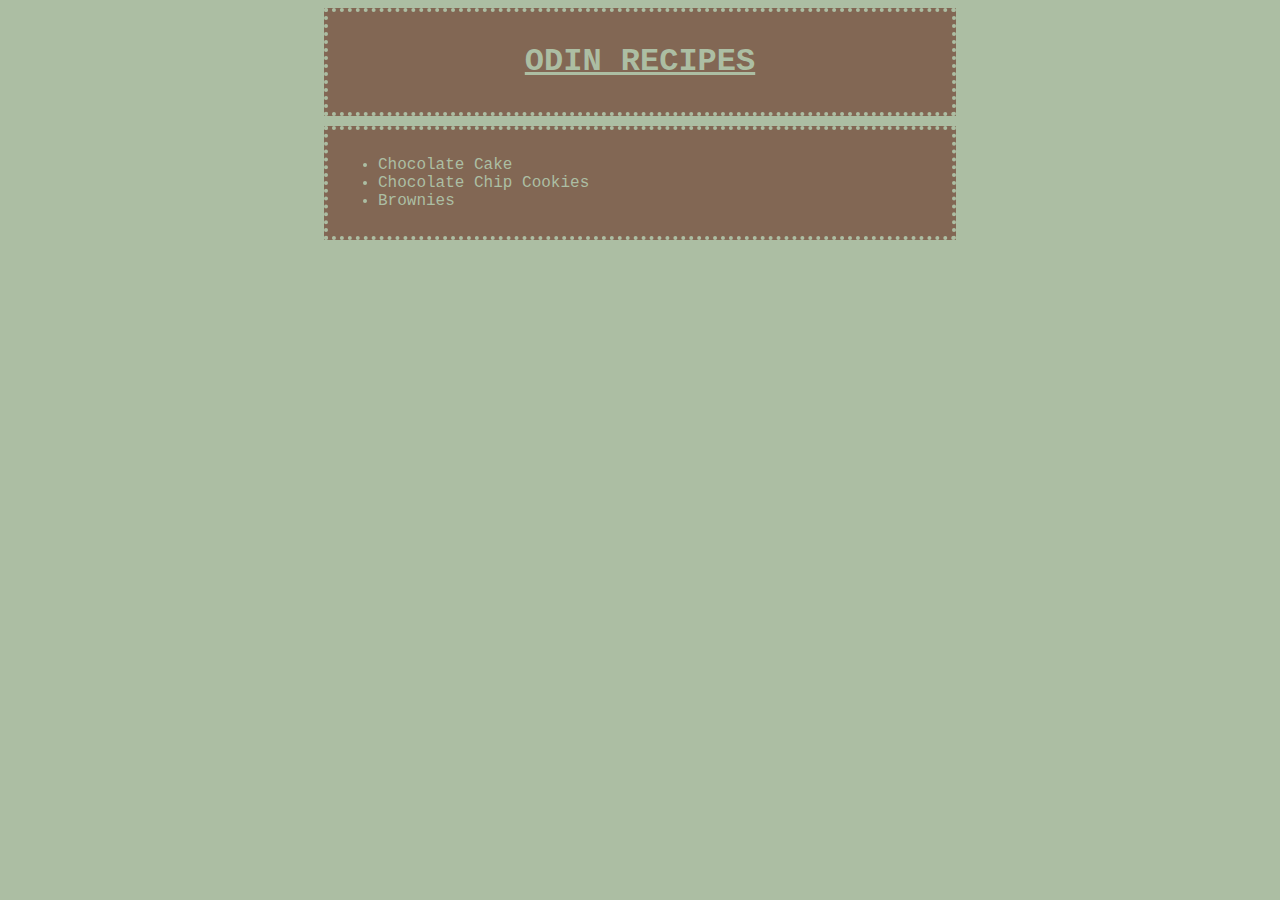
<file: index.html>
<!DOCTYPE html>
<html lang="en">
	<head>
		<meta charset="UTF-8">
		<title></title>
		<link rel="stylesheet" href="style.css">
	</head>
	<body>
		<div class="header">
			<h1>ODIN RECIPES</h1>
		</div>
		<div class="content">
			<ul>
				<li><a href="recipes/chocolate-cake.html">Chocolate Cake</a></li>
				<li><a href="recipes/chocolate-cookie.html">Chocolate Chip Cookies</a></li>
				<li><a href="recipes/brownie.html">Brownies</a></li>
			</ul>
		</div>
	</body>
</html>
</file>
<file: style.css>
* {
	box-sizing: border-box;
	font-family: "Courier New", monospace;
}

body {
	background-color: #ACBEA3;l
}

.header {
	background: #826754;
	margin: auto;
	width: 50%;
	padding: 10px;
	text-align: center;
	border: 4px dotted #ACBEA3;
	text-decoration: underline;
	color: #ACBEA3;
}

.content {
	background: #826754;
	margin: 10px auto;
	width: 50%;
	padding: 10px;
	border: 4px dotted #ACBEA3;
	color: #ACBEA3;
}

a {
	color: #ACBEA3;
	text-decoration: none;
}

a:hover {
	color: lightblue;
}

img {
	float: right;
}
</file>
